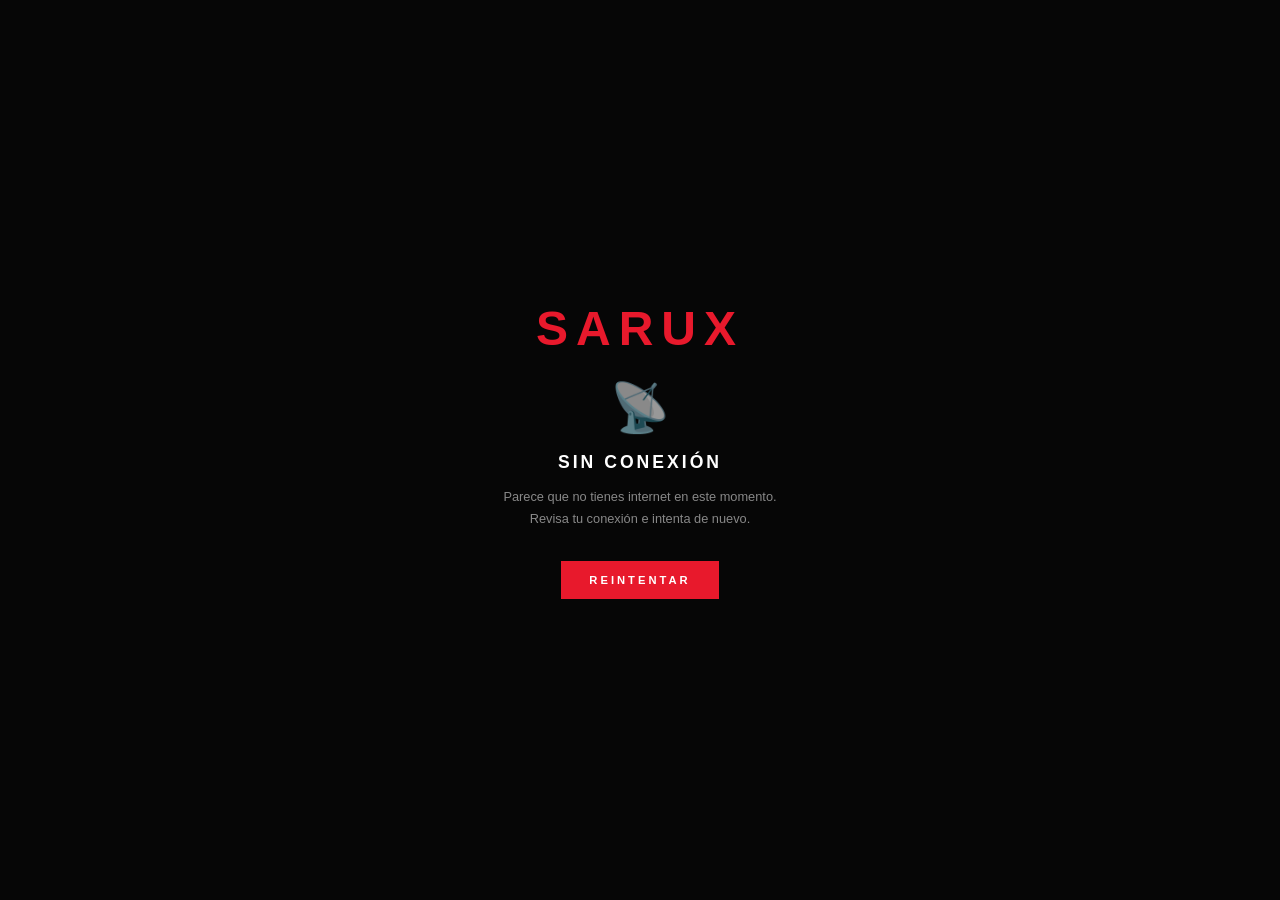
<file: offline.html>
<!DOCTYPE html>
<html lang="es">
<head>
<meta charset="UTF-8">
<meta name="viewport" content="width=device-width,initial-scale=1">
<title>Sin conexión | SARUX</title>
<style>
  *{margin:0;padding:0;box-sizing:border-box}
  body{background:#060606;color:#fff;font-family:'Arial',sans-serif;min-height:100vh;display:flex;align-items:center;justify-content:center;text-align:center;padding:2rem}
  .logo{font-size:3rem;font-weight:900;color:#e8192c;letter-spacing:8px;margin-bottom:1.5rem}
  .icon{font-size:3rem;margin-bottom:1rem;opacity:.6}
  h1{font-size:1.1rem;letter-spacing:3px;color:#fff;margin-bottom:.8rem;font-weight:700}
  p{font-size:.8rem;color:#888;line-height:1.7;max-width:280px;margin:0 auto 2rem}
  .btn{display:inline-block;background:#e8192c;color:#fff;font-size:.7rem;letter-spacing:3px;padding:.8rem 1.8rem;cursor:pointer;border:none;font-weight:700;text-decoration:none}
  .btn:active{opacity:.8}
</style>
</head>
<body>
  <div>
    <div class="logo">SARUX</div>
    <div class="icon">📡</div>
    <h1>SIN CONEXIÓN</h1>
    <p>Parece que no tienes internet en este momento. Revisa tu conexión e intenta de nuevo.</p>
    <button class="btn" onclick="window.location.reload()">REINTENTAR</button>
  </div>
</body>
</html>
</file>
